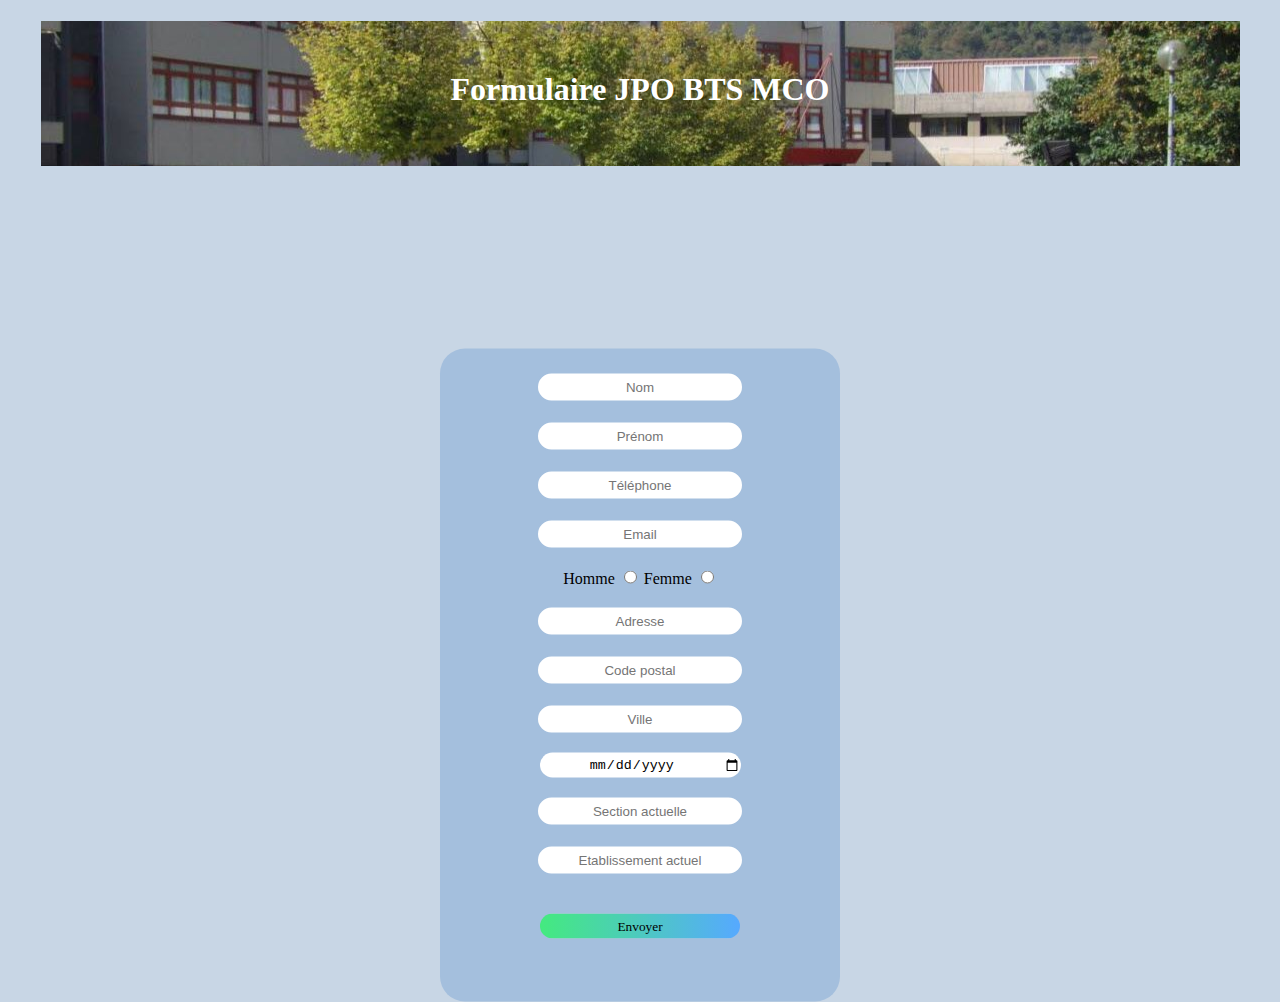
<file: index.html>
<!DOCTYPE html>
<html lang="fr">
	
	<head>
		<meta charset="utf-8">
		<meta name="viewport" content="width=device-width, initial-scale=1.0">
		<meta name="author" content="Thomas PERRIN">
		<title>Formulaire JPO</title>
		<link rel="stylesheet" href="style.css">
		
	</head>
	
	<body>
		<header>
			<h1>Formulaire JPO BTS MCO</h1> <br/> <br/>
		</header>
			<br/><br/>
		<form class="formulaire" id="IDform" name="form" action="inscrire.php" method="POST">
			<br/>
			<input class="champ" type="text" name="nom" placeholder="Nom" id="IDnom" onclick="" /> <br/> <br/>
			<input class="champ" type="text" name="prenom" placeholder="Prénom" id="IDprenom" onclick="" /> <br/> <br/>
			<input class="champ" type="text" name="telephone" placeholder="Téléphone" id="IDtel" onclick="" /><br/><br/>
			<input class="champ" type="text" name="email" placeholder="Email" id="IDemail" onclick="" /><br/> <br/>
			<label for="IDsexeM" >Homme</label>
			<input type="radio" id="IDsexeH" name="sexe" value="Homme" />
			<label for="IDsexeF" >Femme</label>
			<input type="radio" id="IDsexeF" name="sexe" value="Femme" /><br/> <br/>
			<input class="champ" type="text" name="adresse" placeholder="Adresse" id="IDadresse" onclick="" /><br/> <br/>
			<input class="champ" type="text" name="codepostal" placeholder="Code postal" id="IDcodepostal" onclick="" /><br/> <br/>
			<input class="champ" type="text" name="ville" placeholder="Ville" id="IDvile" onkeyup="" /><br/> <br/>
			<input class="champdate" type="date" name="datenaissance" id="IDdatenais" onclick="" /><br/> <br/>
			<input class="champ" type="text" name="section" placeholder="Section actuelle" id="IDsecactu" onclick="" /><br/> <br/>
			<input class="champ" type="text" name="etablissement" placeholder="Etablissement actuel" id="IDetablissement" onclick="" /> <br/> <br/>
			<input class="btn" type="submit" value="Envoyer" id="IDenvoyer" name="envoyer" onclick="envoyer ()" readonly /><br/> <br/>
		</form>
		
		<script>
		</script>
		
		
		
	</body>
	
	
</html>
</file>
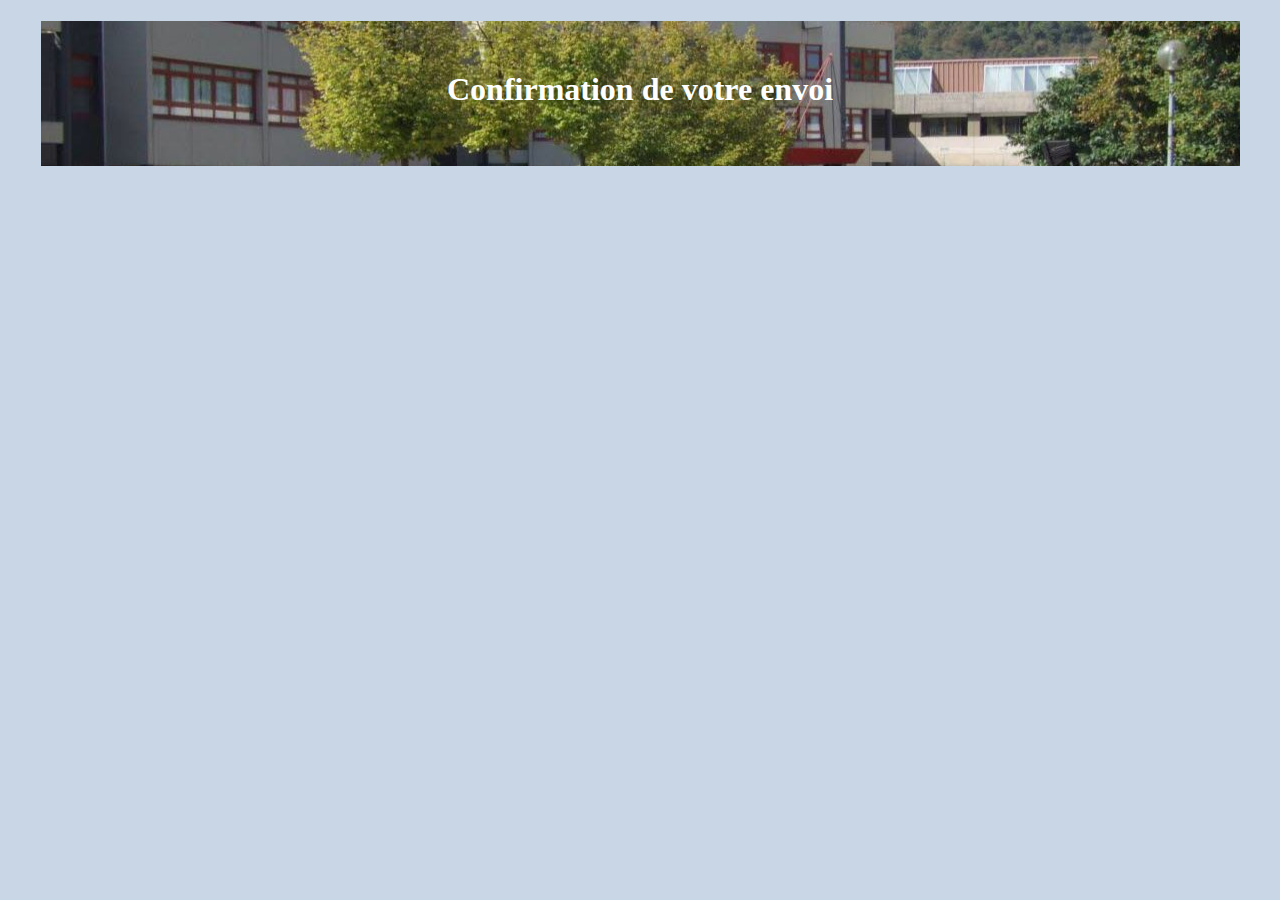
<file: confirmation.html>
<!DOCTYPE html>
<html lang="fr">
	
	<head>
		<meta charset="utf-8">
		<meta name="viewport" content="width=device-width, initial-scale=1.0">
		<meta name="author" content="Thomas PERRIN">
		<title>Page de confirmation</title>
		<link rel="stylesheet" href="style.css">
		
	</head>
	
	<body>
		<header>
			<h1> Confirmation de votre envoi </h1> </br></br>
		</header>
		
	</body>
	
	
</html>
</file>
<file: style.css>
body{
	text-align:center;
	font-family:calibri;
	background-color: #c8d6e5;

}
header{
	background-position: center;
	background-image: url(images/lab.jpg);
	background-repeat:no-repeat;
}

h1{
	color :white;
	padding-top: 50px;
}
.formulaire{
	width: 350px;
	padding: 25px;
	padding-top: 5px;
	background-color: #A4BFDD;
	position:absolute;
	top:75%;
	left:50%;
	transform:translate(-50%, -50%);
	border-radius: 25px;

}
.img1{
	: left;
}
.btn:hover{
	background-position: right;
	width:180px;
	height:29px;
	box-shadow: 0 0 5px #A3B0FF,0 0 20px #A3B0FF,0 0 40px #A3B0FF;
}
.btn{

	font-family: arial black;
	border:none;
	margin:20px;
	width:150px;
	height:25px;
	background-size:200%;
	background-image: linear-gradient(to left, #44EA7F,#56A9FF,#44EA7F);
	transition:0.5s;
	text-align:center;
}

input[type="text"]{
	border-radius:20px;
	text-align:center;
	width:200px;
	height:25px;
}
input[type="submit"]{
	border-radius:20px;
	text-align:center;
	width:200px;
	height:25px;
}
input[type="date"]{
	border-radius:20px;
	text-align:center;
	width:200px;
	height:25px;
}
.champ{
	background-color:none;
	border:2px solid #A4BFDD;
	height: 35px;
}
.champcom{
	border:none;
	background-color:#A4BFDD;
	width:265px;
}
.champdate{
	background-color:none;
	border: none;
	height: 35px;
}
.champ:focus{
	width:245px;
	height:30px;
	margin: 2px auto;
	border: solid 3px #BC1414;
	background-color:#B3FBFF;
	transition: 0.5s;
	outline: none;
}
.champ1:focus{
	background-color:none;
	height: 35px;
	border: solid 3px #BC1414;
	background-color:#B3FBFF;
}

.p1{
	font-size: 28px;

}
</file>
